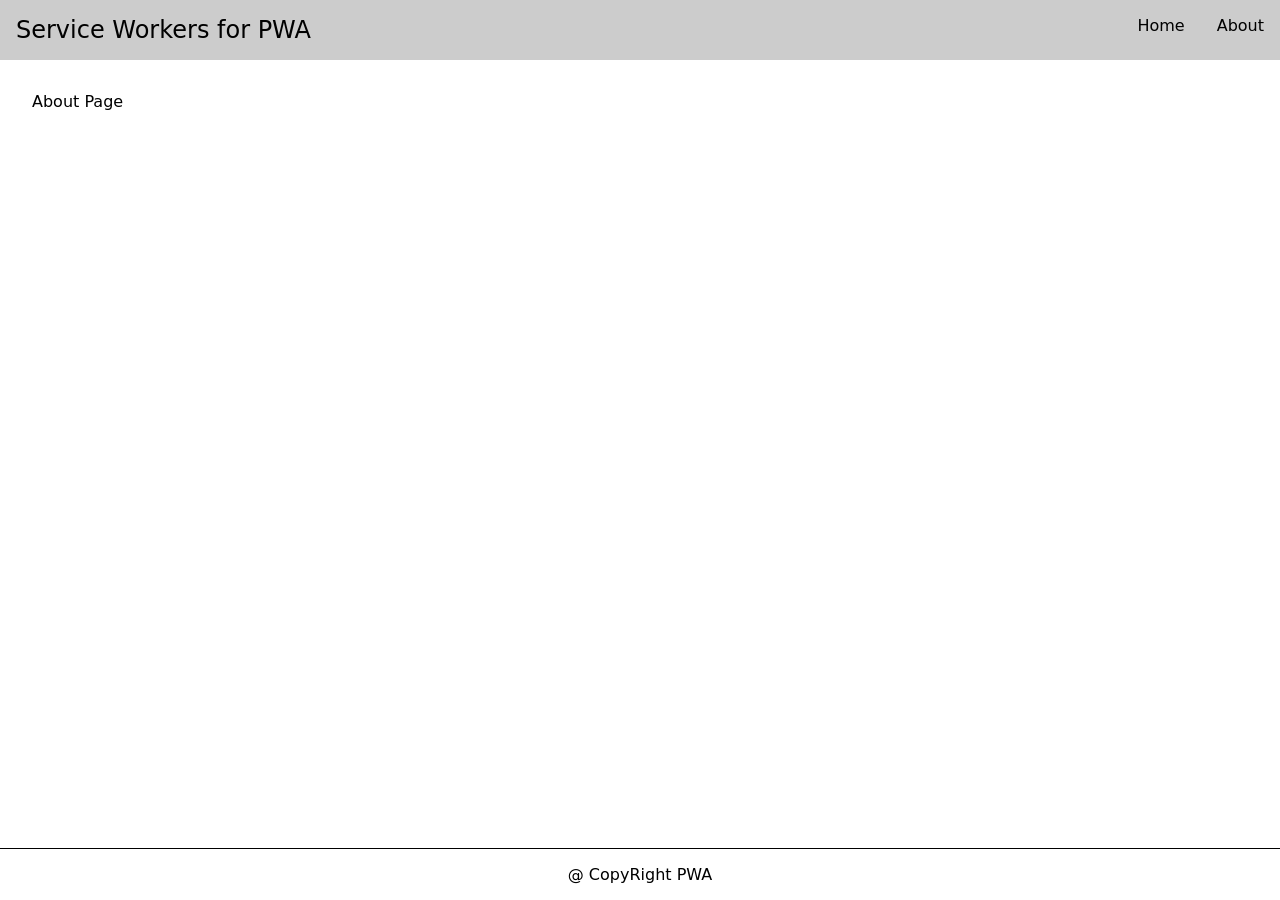
<file: about.html>
<!DOCTYPE html>
<html lang="en">
<head>
    <meta charset="UTF-8">
    <meta http-equiv="X-UA-Compatible" content="IE=edge">
    <meta name="viewport" content="width=device-width, initial-scale=1.0">
    <link rel="stylesheet" href="./css/site.css">
    <link rel="manifest" href="./manifest.json">
    <script src="./js/main.js"></script>
    <title>Document</title>
</head>
<body>
    <div class="container">
        <header>
            <div class="title">Service Workers for PWA</div>
            <div class="navigation">
                <div><a href="index.html">Home</a></div>
                <div><a href="about.html">About</a></div>
            </div>
        </header>
        <main >About Page</main>
        <footer>
            @ CopyRight PWA
        </footer>
    </div>
</body>
</html>
</file>
<file: css/site.css>
body {
    font-family: system-ui, sans-serif;
    margin: 0%;
} 

.container {
    display: grid;
    height: 100vh;
    grid-template-rows: auto 1fr auto;
}

header {
    display: flex;
    justify-content: space-between;
    background-color: #ccc;
    padding: 1rem;
}

.title {
    font-size: x-large;
}

.navigation {
    display: flex;
    justify-content: space-between;
}

.navigation > div { 
    padding-left: 2rem;
}

.navigation > div > a { 
    text-decoration: none;
    color: black;
}

.navigation > div > a:hover { 
    text-decoration: none;
    color: blue;
}


main { 
    padding: 2rem;
}


footer {
    padding: 1rem;
    text-align: center;
    border-top: 1px solid black;
}
</file>
